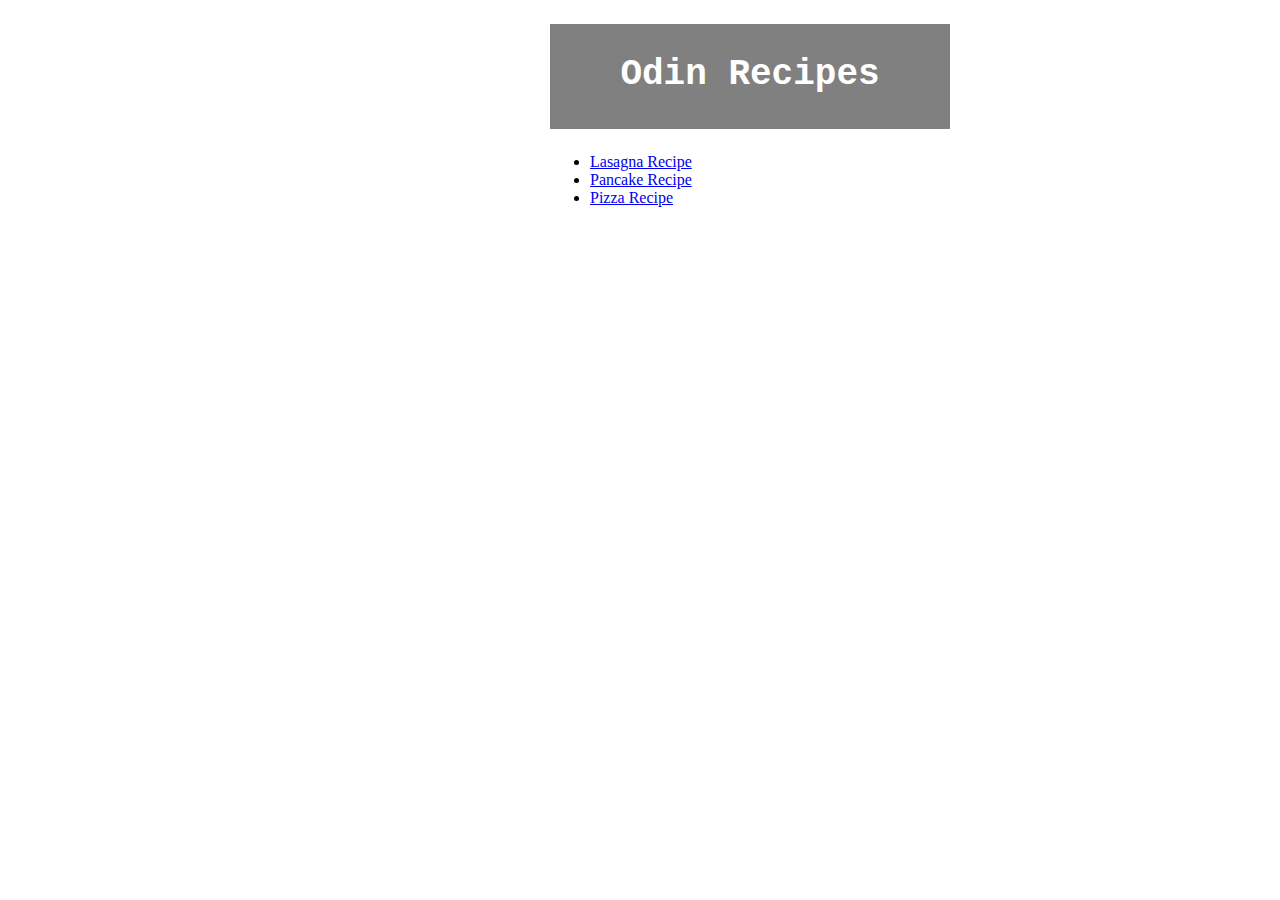
<file: index.html>
<!DOCTYPE html>
<html lang="en">
<head>
    <meta charset="UTF-8">
    <meta name="viewport" content="width=device-width, initial-scale=1.0">
    <title>Recipes</title>

    <link rel="stylesheet" href="style.css">
</head>
<body>
    <h1 class="title box-test">Odin Recipes</h1>
    <ul>
        <li><a href="recipes/lasagna.html">Lasagna Recipe</a></li>
        <li><a href="recipes/pancakes.html">Pancake Recipe</a></li>
        <li><a href="recipes/pizza.html">Pizza Recipe</a></li>
    </ul>
</body>
</html>
</file>
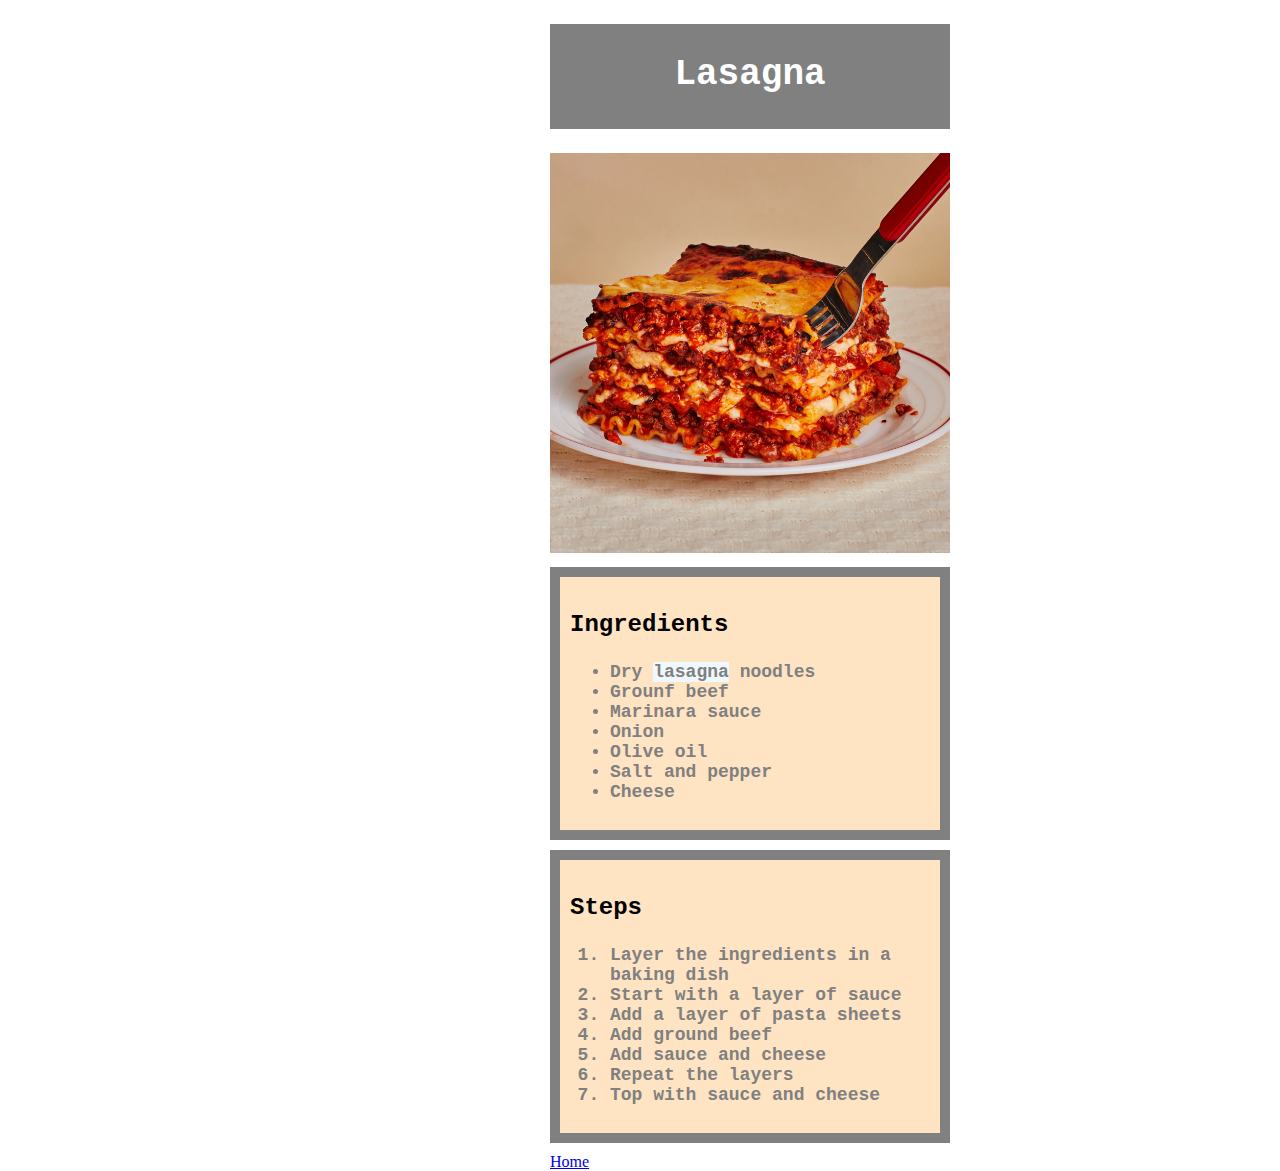
<file: recipes/lasagna.html>
<!DOCTYPE html>
<html lang="en">
<head>
    <meta charset="UTF-8">
    <title>Lasagna Recipe</title>

    <link rel="stylesheet" href="../style.css">
</head>
<body>
    <h1 class="title box-test">Lasagna</h1>
    <img src="../images/lasagna.webp" alt="Lasagna Image">
    <div class="box">
        <h3 class="title sub">Ingredients</h3>
        <ul id="list">
            <li>Dry <span class="span-test">lasagna</span> noodles</li>
            <li>Grounf beef</li>
            <li>Marinara sauce</li>
            <li>Onion</li>
            <li>Olive oil</li>
            <li>Salt and pepper</li>
            <li>Cheese</li>
        </ul>
    </div>

    <div class="box">
        <h3 class="title sub">Steps</h3>
        <ol id="list">
            <li>Layer the ingredients in a baking dish</li>
            <li>Start with a layer of sauce</li>
            <li>Add a layer of pasta sheets</li>
            <li>Add ground beef</li>
            <li>Add sauce and cheese</li>
            <li>Repeat the layers</li>
            <li>Top with sauce and cheese</li>
        </ol>
    </div>
    <a href="../index.html">Home</a>
</body>
</html>
</file>
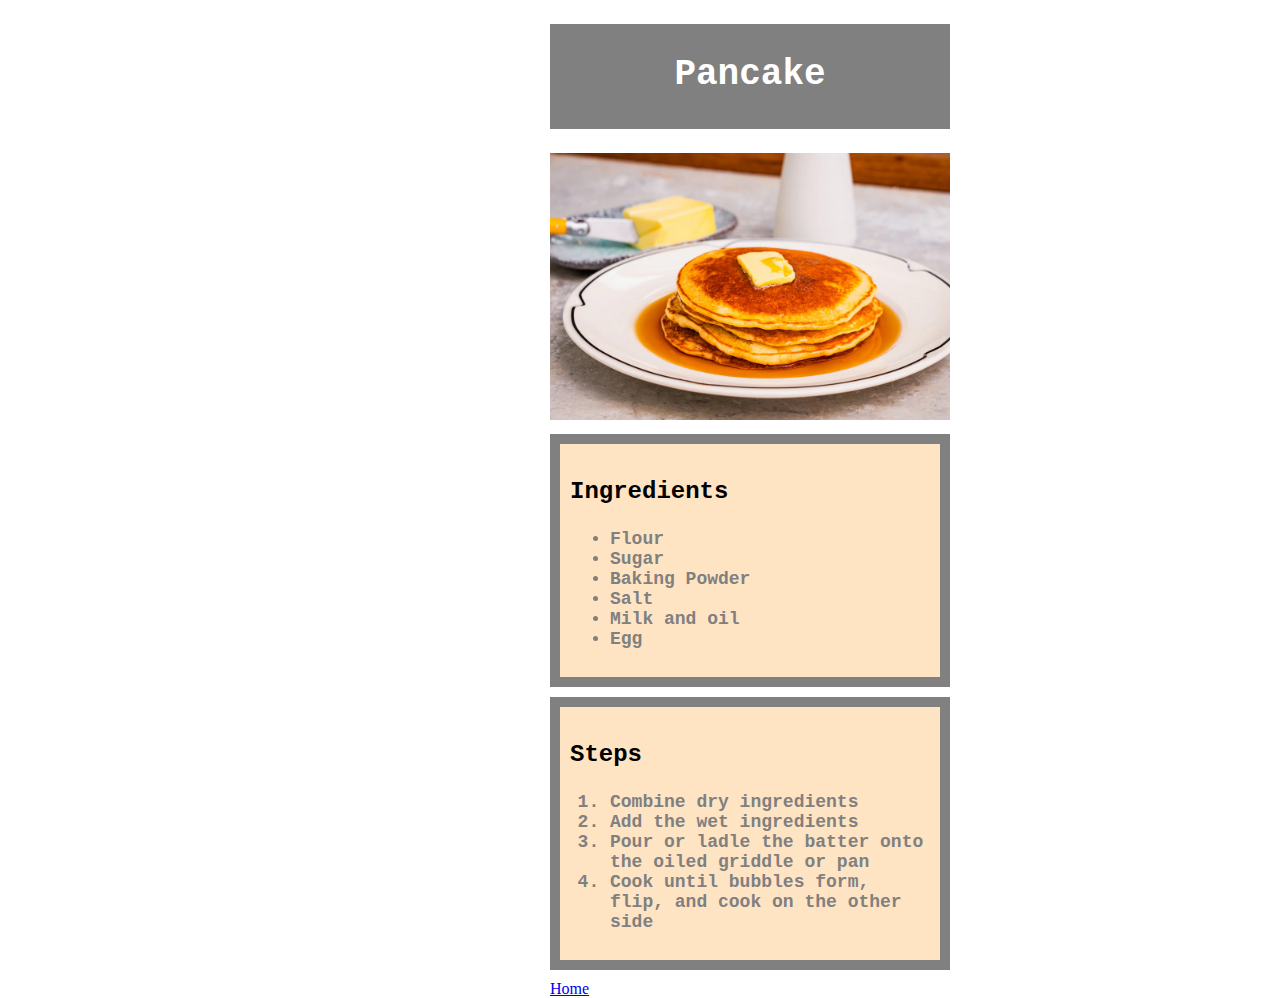
<file: recipes/pancakes.html>
<!DOCTYPE html>
<html lang="en">
<head>
    <meta charset="UTF-8">
    <title>Pancake Recipe</title>

    <link rel="stylesheet" href="../style.css">
</head>
<body>
    <h1 class="title box-test">Pancake</h1>
    <img src="../images/pancake.webp" alt="Pancake Image">
    <div class="box">
        <h3 class="title sub">Ingredients</h3>
        <ul id="list">
            <li>Flour</li>
            <li>Sugar</li>
            <li>Baking Powder</li>
            <li>Salt</li>
            <li>Milk and oil</li>
            <li>Egg</li>
        </ul>
    </div>

    <div class="box">
        <h3 class="title sub">Steps</h3>
        <ol id="list">
            <li>Combine dry ingredients</li>
            <li>Add the wet ingredients</li>
            <li>Pour or ladle the batter onto the oiled griddle or pan</li>
            <li>Cook until bubbles form, flip, and cook on the other side</li>
        </ol>
    </div>
    <a href="../index.html">Home</a>
</body>
</html>
</file>
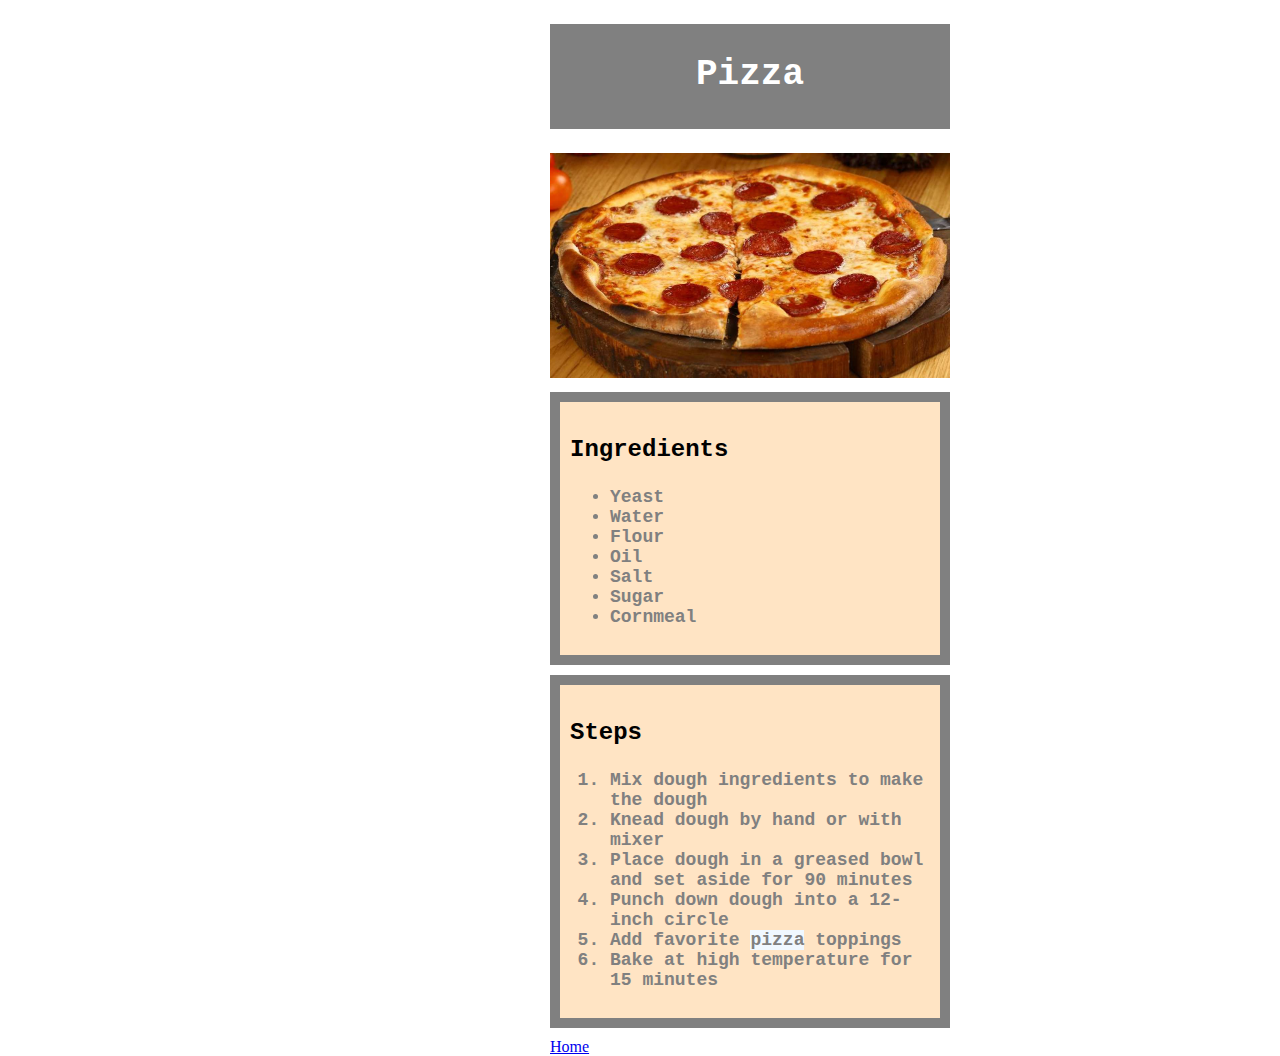
<file: recipes/pizza.html>
<!DOCTYPE html>
<html lang="en">
<head>
    <meta charset="UTF-8">
    <title>Pizza Recipe</title>

    <link rel="stylesheet" href="../style.css">
</head>
<body>
    <h1 class="title box-test">Pizza</h1>
    <img src="../images/pizza.jpg" alt="Pizza Image">
    <div class="box">
        <h3 class="title sub">Ingredients</h3>
        <ul id="list">
            <li>Yeast</li>
            <li>Water</li>
            <li>Flour</li>
            <li>Oil</li>
            <li>Salt</li>
            <li>Sugar</li>
            <li>Cornmeal</li>
        </ul>
    </div>

    <div class="box">
        <h3 class="title sub">Steps</h3>
        <ol id="list">
            <li>Mix dough ingredients to make the dough</li>
            <li>Knead dough by hand or with mixer</li>
            <li>Place dough in a greased bowl and set aside for 90 minutes</li>
            <li>Punch down dough into a 12-inch circle</li>
            <li>Add favorite <span class="span-test">pizza</span> toppings</li>
            <li>Bake at high temperature for 15 minutes</li>
        </ol>
    </div>
    <a href="../index.html">Home</a>
</body>
</html>
</file>
<file: style.css>
body{
    margin: auto 550px;
}

#list,
.title{
    font-weight: 600;
    font-size: 36px;
    color: white;
    font-family: 'Courier New', Courier, monospace;
}

.box{
    background-color: bisque;
    border: 10px solid grey;
    box-sizing: border-box;
    padding: 10px;
    width: 400px;
    margin: 10px 0px;
}

.span-test{
    background-color: aliceblue;
}

.sub{
    font-size: 24px;
    color: black;
}

img{
    height: auto;
    width: 400px;
}

#list{
    font-size: 18px;
    color: grey;
}

.box-test{ 
    background-color: grey;
    padding: 30px;
    box-sizing: border-box;
    height: 105px;
    width: 400px;
    text-align: center;
}
</file>
